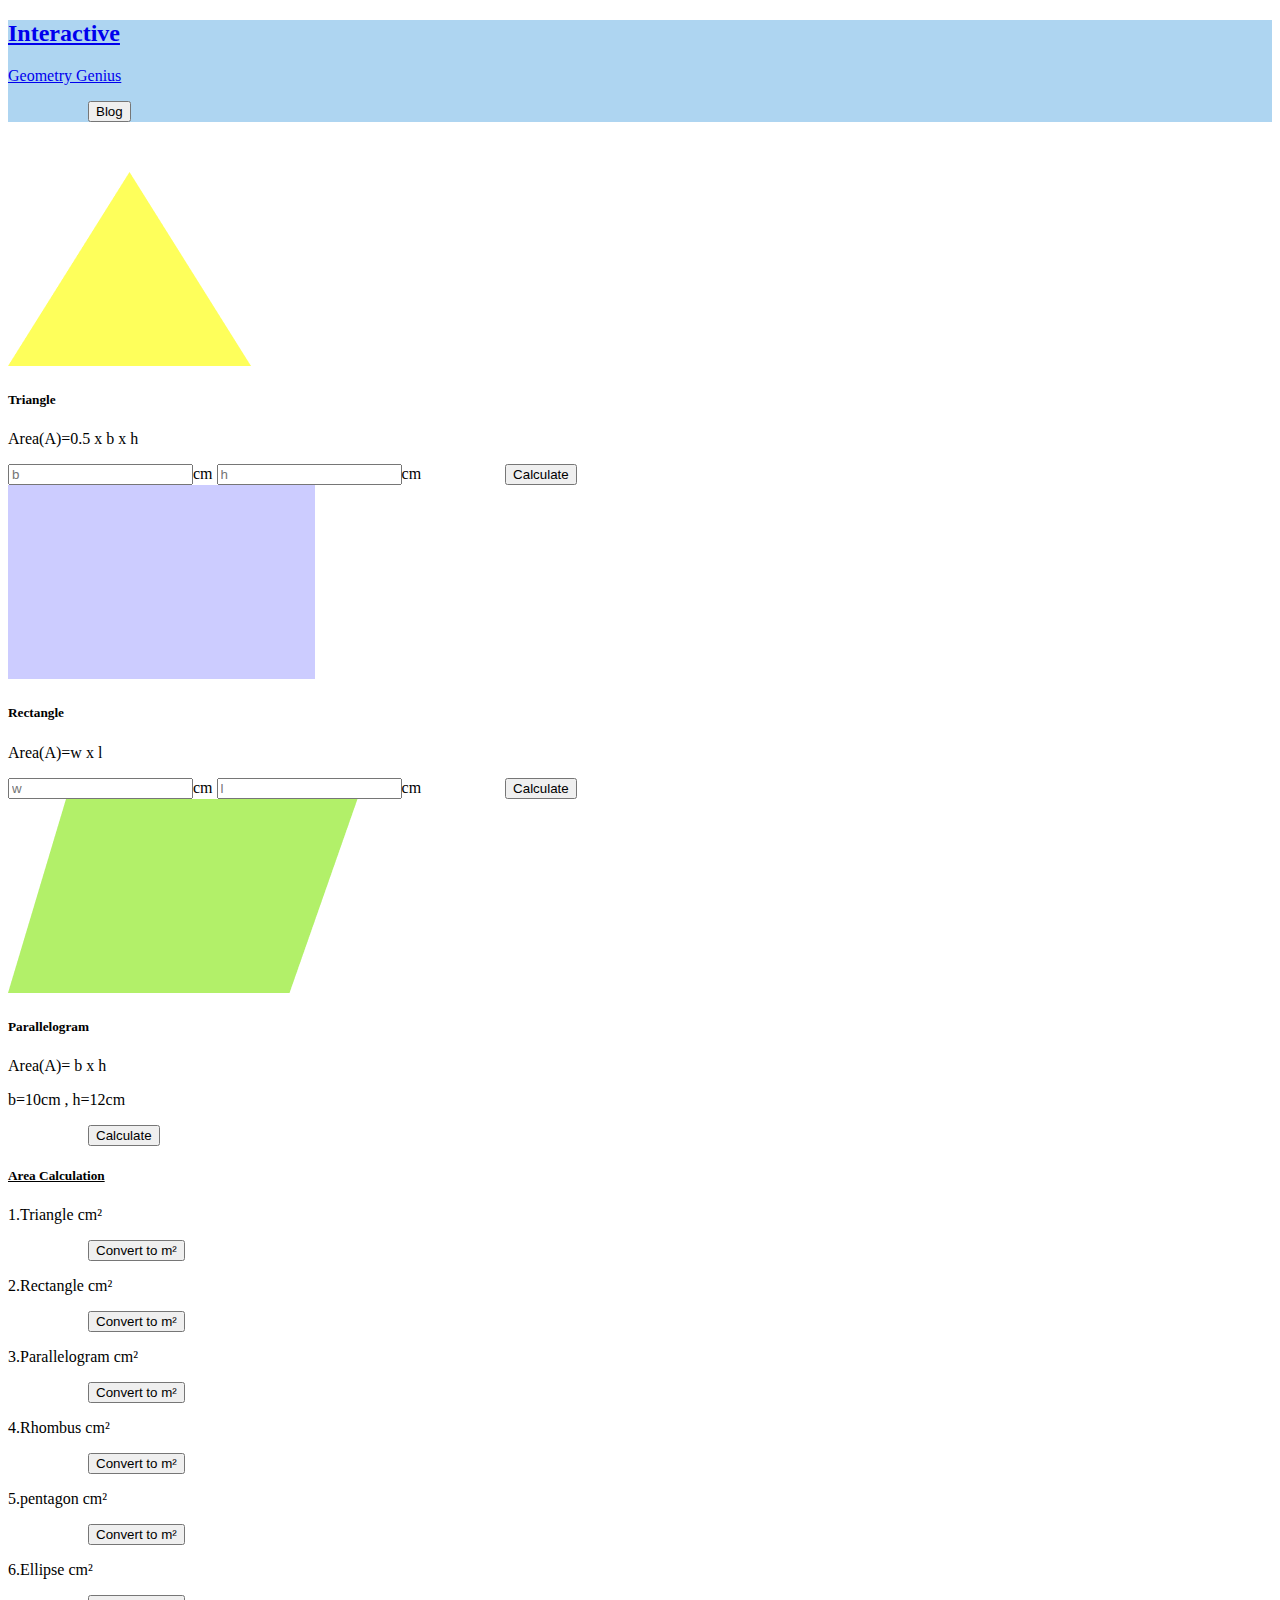
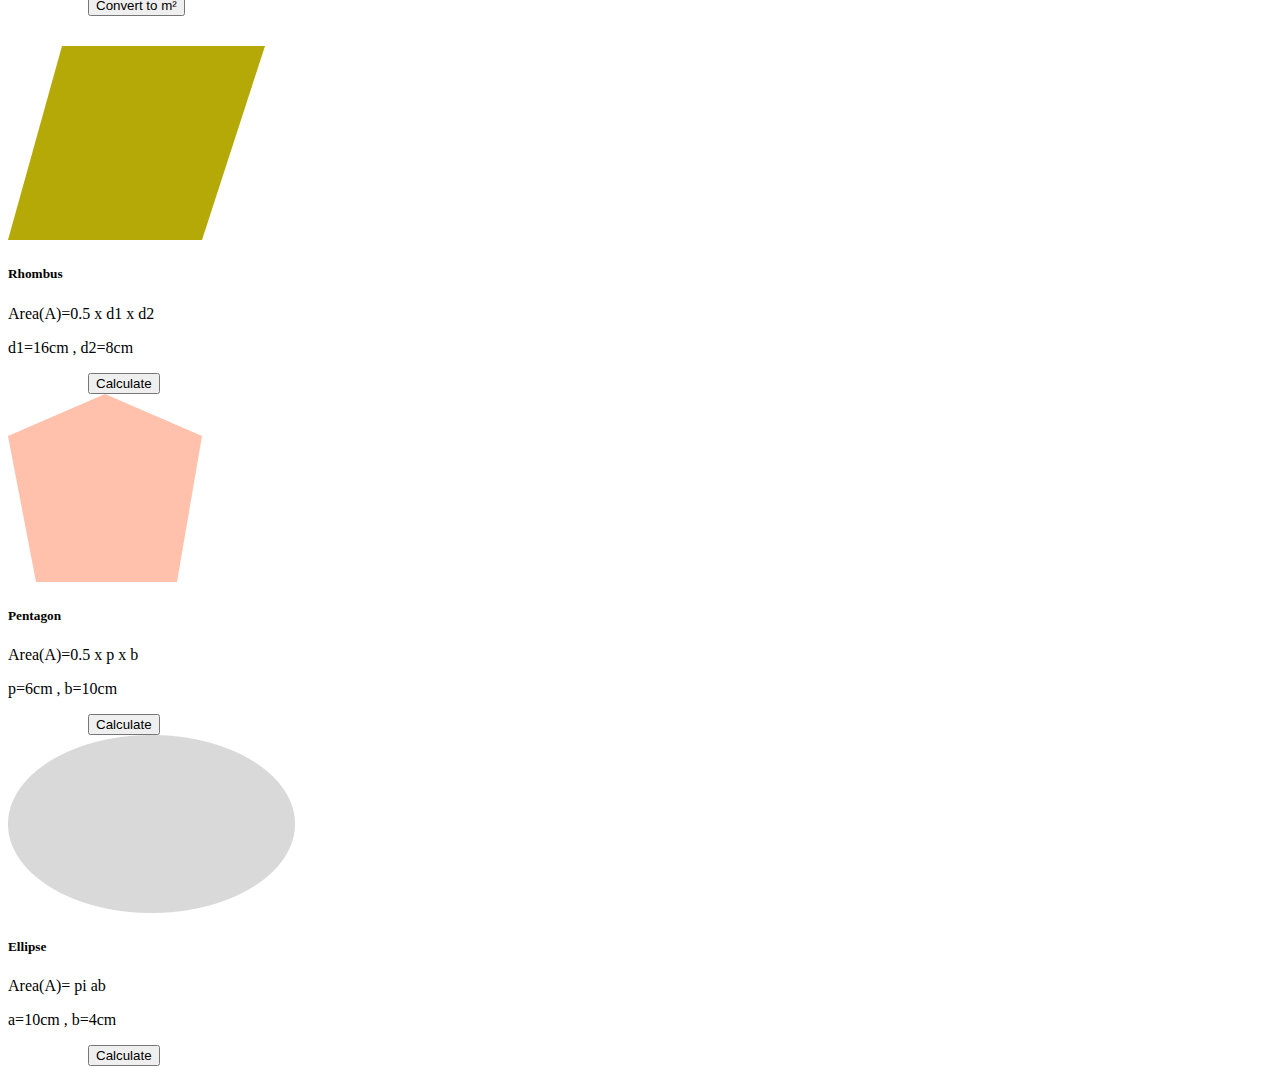
<file: index.html>
<!DOCTYPE html>
<html lang="en">
<head>
    <meta charset="UTF-8">
    <meta http-equiv="X-UA-Compatible" content="IE=edge">
    <meta name="viewport" content="width=device-width, initial-scale=1.0">
    <title>GEOMETRY-GENIUS</title>
    <link rel="stylesheet" href="https://cdn.jsdelivr.net/npm/bootstrap@5.2.3/dist/css/bootstrap.min.css" integrity="sha384-rbsA2VBKQhggwzxH7pPCaAqO46MgnOM80zW1RWuH61DGLwZJEdK2Kadq2F9CUG65" crossorigin="anonymous">
    <link rel="stylesheet" href="styles/styles.css">
</head>
<body>
    <!-- Navbar -->
    <div class="container">
        <nav class="navbar navbar-expand-lg bg-body-tertiary">
          <div class="container-fluid">
            <a class="navbar-brand" href="#"><h2>Interactive</h2> 
           <p>Geometry Genius</p></a>
           <button id="Buttons"type="button" class="btn btn-primary">Blog</button>

         </div>
        </nav>
      </div>

      <!-- Card for First Three Shape -->
<section class="Space">
    <div class="row row-cols-1 row-cols-md-5 ms-5 g-4">
        <div class="col">
          <div class="card h-100">
            <img src="images/triangle.png" class="card-img-top px-4 py-4" alt="...">
            <div class="card-body">
              <h5 class="card-title text-center">Triangle</h5>
              <p class="card-text text-center">Area(A)=0.5 x b x h</p>
              
              <input class="w-25 ms-4 mb-4" type="number" placeholder="b" id="number_one"><label>cm</label>
              <input class="w-25 ms-4 mb-4" type="number" placeholder="h" id="number_two"><label>cm</label>
              <button   class="btn btn-primary " onclick="AreaCalculation()">Calculate</button>
            </div>
            
          </div>
        </div>
        <div class="col">
          <div class="card h-100">
            <img src="images/rectangle.png" class="card-img-top px-4 py-5" alt="...">
            <div class="card-body">
              <h5 class="card-title text-center">Rectangle</h5>
              <p class="card-text text-center">Area(A)=w x l</p>
              <input class="w-25 ms-4 mb-4" type="number" placeholder="w" id="number_three"><label>cm</label>
              <input class="w-25 ms-4 mb-4" type="number" placeholder="l" id="number_four"><label>cm</label>
              <button   class="btn btn-primary " onclick="AreaCalculationTwo()">Calculate</button>
              
            </div>
            
          </div>
        </div>
        <div class="col">
          <div class="card h-100">
            <img src="images/parallelogram.png" class="card-img-top px-4 py-5 " alt="...">
            <div class="card-body">
              <h5 class="card-title text-center">Parallelogram</h5>
              <p class="card-text text-center">Area(A)= b x h</p>
              <p class="card-text text-center">b=10cm , h=12cm</p>
              <button type="button" class="btn btn-primary ">Calculate</button>
            </div>
            
          </div>
        </div>
        <!-- Area calculation -->
        <div class="col ">
            <div class="card h-100 ">
              
              <div class="card-body">
                <h5 class="card-title text-center"><ins>Area Calculation</ins> </h5>
                <p>1.Triangle  <span id="Calculation"></span> cm&sup2; </p>
                <button type="button" class="btn btn-primary ">Convert to m&sup2;</button>
                <p>2.Rectangle  <span id="Calculate"></span> cm&sup2;</p>
                <button type="button" class="btn btn-primary ">Convert to m&sup2;</button>
                <p>3.Parallelogram  <span id="Calculate"></span> cm&sup2;</p>
                <button type="button" class="btn btn-primary ">Convert to m&sup2;</button>
                <p>4.Rhombus  <span id="Calculation"></span> cm&sup2;</p>
                <button type="button" class="btn btn-primary ">Convert to m&sup2;</button>
                <p>5.pentagon  <span id="Calculation"></span> cm&sup2;</p>
                <button type="button" class="btn btn-primary ">Convert to m&sup2;</button>
                <p>6.Ellipse  <span id="Area"></span> cm&sup2;</p>
                <button type="button" class="btn btn-primary ">Convert to m&sup2;</button>
              </div>
              
            </div>
      </div>
   
    
    </div>


</section>
<!-- Card for Last Three Shape  -->
<section>
    <div class="row row-cols-1 row-cols-md-5 ms-5  g-4">
        <div class="col ">
          <div class="card h-100 ">
            <img src="images/rhombus.png" class="card-img-top px-4 py-4" alt="...">
            <div class="card-body">
              <h5 class="card-title text-center">Rhombus</h5>
              <p class="card-text text-center">Area(A)=0.5 x d1 x d2</p>
              <p class="card-text text-center">d1=16cm , d2=8cm</p>
              <button   class="btn btn-primary " >Calculate</button>
            </div>
            
          </div>
        </div>
        <div class="col">
          <div class="card h-100">
            <img src="images/pentagon.png" class="card-img-top px-4 py-5" alt="...">
            <div class="card-body">
              <h5 class="card-title text-center">Pentagon</h5>
              <p class="card-text text-center">Area(A)=0.5 x p x b</p>
              <p class="card-text text-center">p=6cm , b=10cm</p>
              <button   class="btn btn-primary ">Calculate</button>

            </div>
            
          </div>
        </div>
        <div class="col">
          <div class="card h-100">
            <img src="images/ellipse.png" class="card-img-top px-4 py-5 " alt="...">
            <div class="card-body">
              <h5 class="card-title text-center">Ellipse</h5>
              <p class="card-text text-center">Area(A)= pi ab</p>
              <p class="card-text text-center">a=10cm , b=4cm</p>
              <button   class="btn btn-primary " onclick="EllipseArea()">Calculate</button>
            </div>
            
          </div>
        </div>
      </div>

</section>
<script src="JS/Geometry.js"></script>
 <!--Going to index2  -->
<script>
  const button =document.getElementById("Buttons");
  button.addEventListener("click",function(){
    window.location.href="index2.html";
  });
</script>
</body>
</html>
</file>
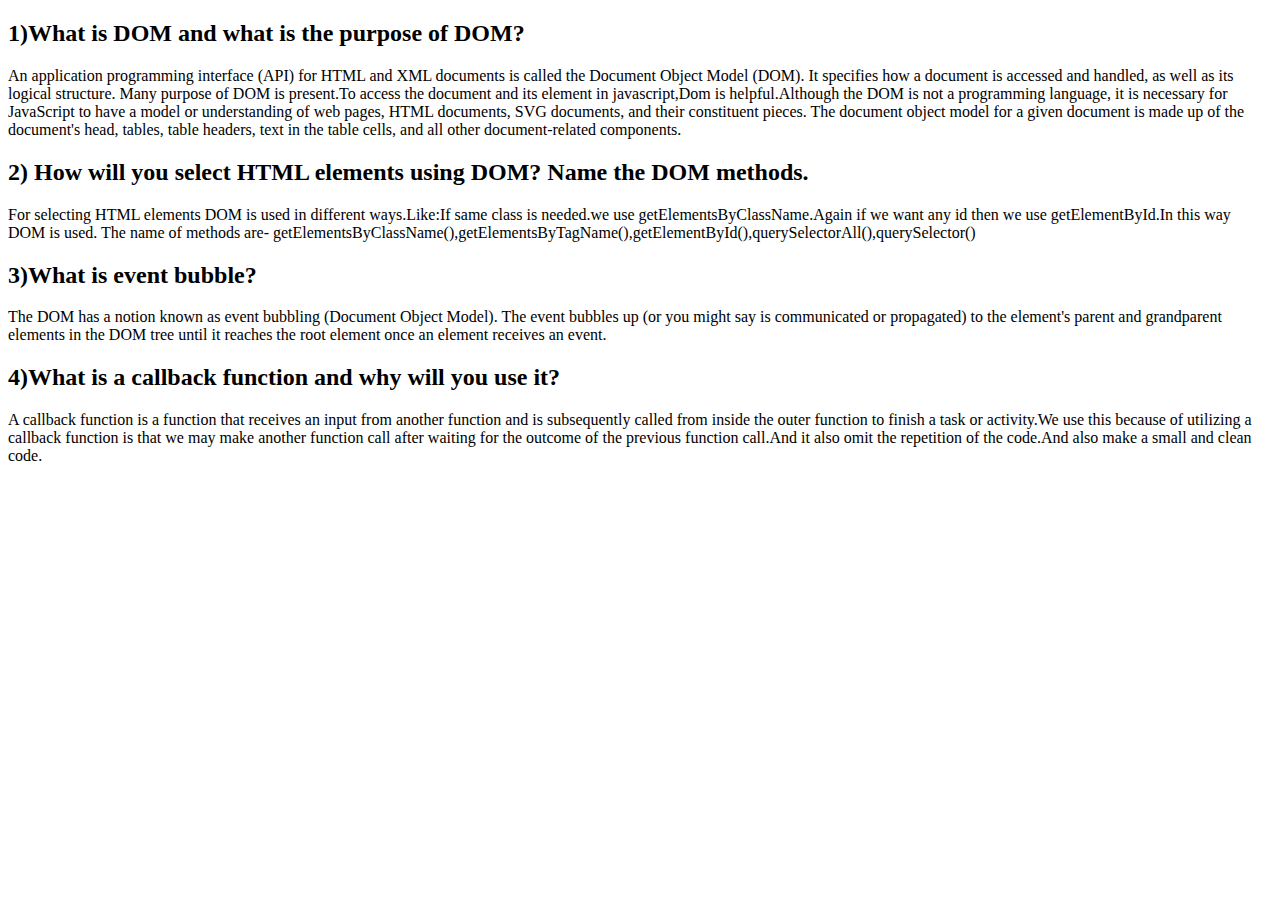
<file: index2.html>
<!-- This is index2 -->
<!DOCTYPE html>
<html lang="en">
<head>
    <meta charset="UTF-8">
    <meta http-equiv="X-UA-Compatible" content="IE=edge">
    <meta name="viewport" content="width=device-width, initial-scale=1.0">
    <title>Index2</title>
</head>
<!-- Question Answer -->
<body>
   <h2>1)What is DOM and what is the purpose of DOM?</h2>
   <p>An application programming interface (API) for HTML and XML documents is called the Document Object Model (DOM). It specifies how a document is accessed and handled, as well as its logical structure.
    Many purpose of DOM is present.To access the document and its element in javascript,Dom is helpful.Although the DOM is not a programming language, it is necessary for JavaScript to have a model or understanding of web pages, HTML documents, SVG documents, and their constituent pieces. The document object model for a given document is made up of the document's head, tables, table headers, text in the table cells, and all other document-related components.
   </p>
    <h2>2) How will you select HTML elements using DOM? Name the DOM methods.</h2>
    <p>
For selecting HTML elements DOM is used in different ways.Like:If same class is needed.we use getElementsByClassName.Again if we want any id then we use getElementById.In this way DOM is used.
The name of methods are- getElementsByClassName(),getElementsByTagName(),getElementById(),querySelectorAll(),querySelector()
    </p>
    <h2>3)What is event bubble?</h2>
<p>The DOM has a notion known as event bubbling (Document Object Model). The event bubbles up (or you might say is communicated or propagated) to the element's parent and grandparent elements in the DOM tree until it reaches the root element once an element receives an event.</p>
    <h2>4)What is a callback function and why will you use it?</h2>
    <p>A callback function is a function that receives an input from another function and is subsequently called from inside the outer function to finish a task or activity.We use this because  of utilizing a callback function is that we may make another function call after waiting for the outcome of the previous function call.And it also omit the repetition of the code.And also make a small and clean code.</p>
</body>
</html>
</file>
<file: styles/styles.css>
.container{
    background-color: #aed5f1;
    margin-bottom: 50px;
}
.btn {
    margin-left: 80px;
}
.Space{
    margin-bottom: 30px;
}
.card_one{
    flex-direction: row-reverse;
}
.card {
    background-color:#fff;
    transition: background-color 0.3s ease;
  }
</file>
